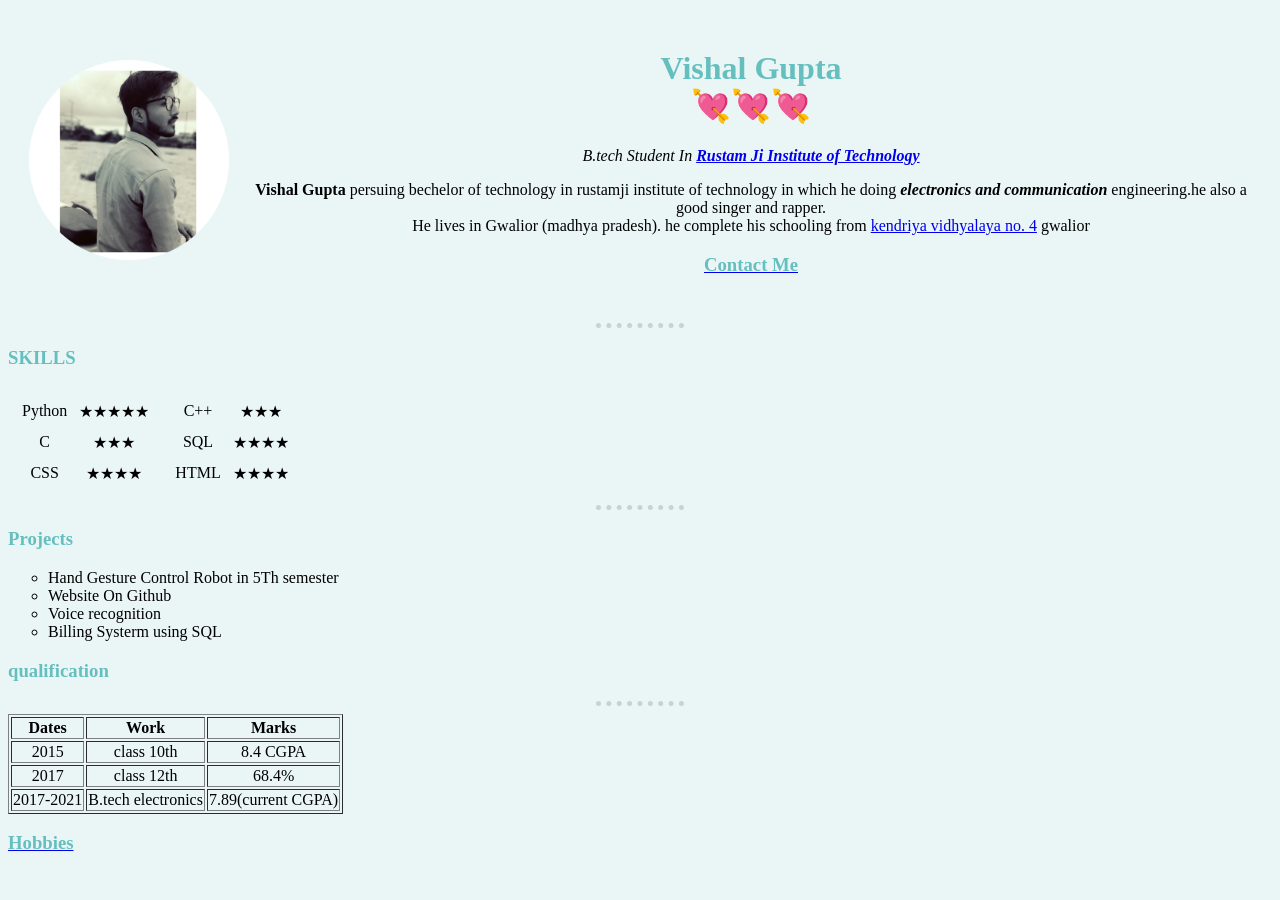
<file: index.html>
<!DOCTYPE html>
<html lang="en" dir="ltr">

<head>
  <meta charset="utf-8">
  <title>vishal is great</title>
<link rel="stylesheet" href="css/style.css">
</head>

<body>
  <table cellspacing="20">
    <tr>
      <td><img src="images/vishal1.png" /></td>
      <td>
        <h1>Vishal Gupta <br>💘💘💘</h1>
        <p><em>B.tech Student In <strong> <a href="http://rjit.org/">Rustam Ji Institute of Technology</a></em></strong></p>
        <p><strong>Vishal Gupta</strong> persuing bechelor of technology in rustamji institute of technology
          in which he doing <strong><em>electronics and communication</em></strong> engineering.he also a good singer and rapper.<br />
          He lives in Gwalior (madhya pradesh). he complete his schooling from <a href="http://www.kv4gwalior.edu.in/english-contact">kendriya vidhyalaya no. 4</a> gwalior </p>
        <a href="contact.html">
          <h3>Contact Me</h3>
        </a>
      </td>
    </tr>
  </table>
  <hr>
  <h3>SKILLS</h3>
  <table>
    <tr>
      <td>
        <table cellspacing="10">
          <tr>
            <td>Python</td>
            <td>★★★★★</td>
          </tr>
          <tr>
            <td>C</td>
            <td>★★★</td>
          </tr>
          <tr>
            <td>CSS</td>
            <td>★★★★</td>
          </tr>
        </table>
      </td>
      <td>
        <table cellspacing="10">
          <tr>
            <td>C++</td>
            <td>★★★</td>
          </tr>
          <tr>
            <td>SQL</td>
            <td>★★★★</td>
          </tr>
          <tr>
            <td>HTML</td>
            <td>★★★★</td>
          </tr>

        </table>
      </td>
    </tr>
  </table>
  <hr>
  <h3>Projects</h3>
  <ul type=circle>
    <li>Hand Gesture Control Robot in 5Th semester</li>
    <li>Website On Github</li>
    <li>Voice recognition</li>
    <li>Billing Systerm using SQL</li>
  </ul>
  <h3>qualification</h3>
  <hr>
  <table border="1">
    <thead>
      <tr>
        <th>Dates</th>
        <th>Work</th>
        <th>Marks</th>
      </tr>
    </thead>
    <tbody>
      <tr>
        <td>2015</td>
        <td>class 10th</td>
        <td>8.4 CGPA</td>
      </tr>
      <tr>
        <td>2017</td>
        <td>class 12th</td>
        <td>68.4%</td>
      </tr>
      <tr>
        <td>2017-2021</td>
        <td>B.tech electronics</td>
        <td>7.89(current CGPA)</td>
      </tr>
    </tbody>
  </table>
  <a href="hobbie.html">
    <h3>Hobbies</h3>
  </a>

</body>

</html>
</file>
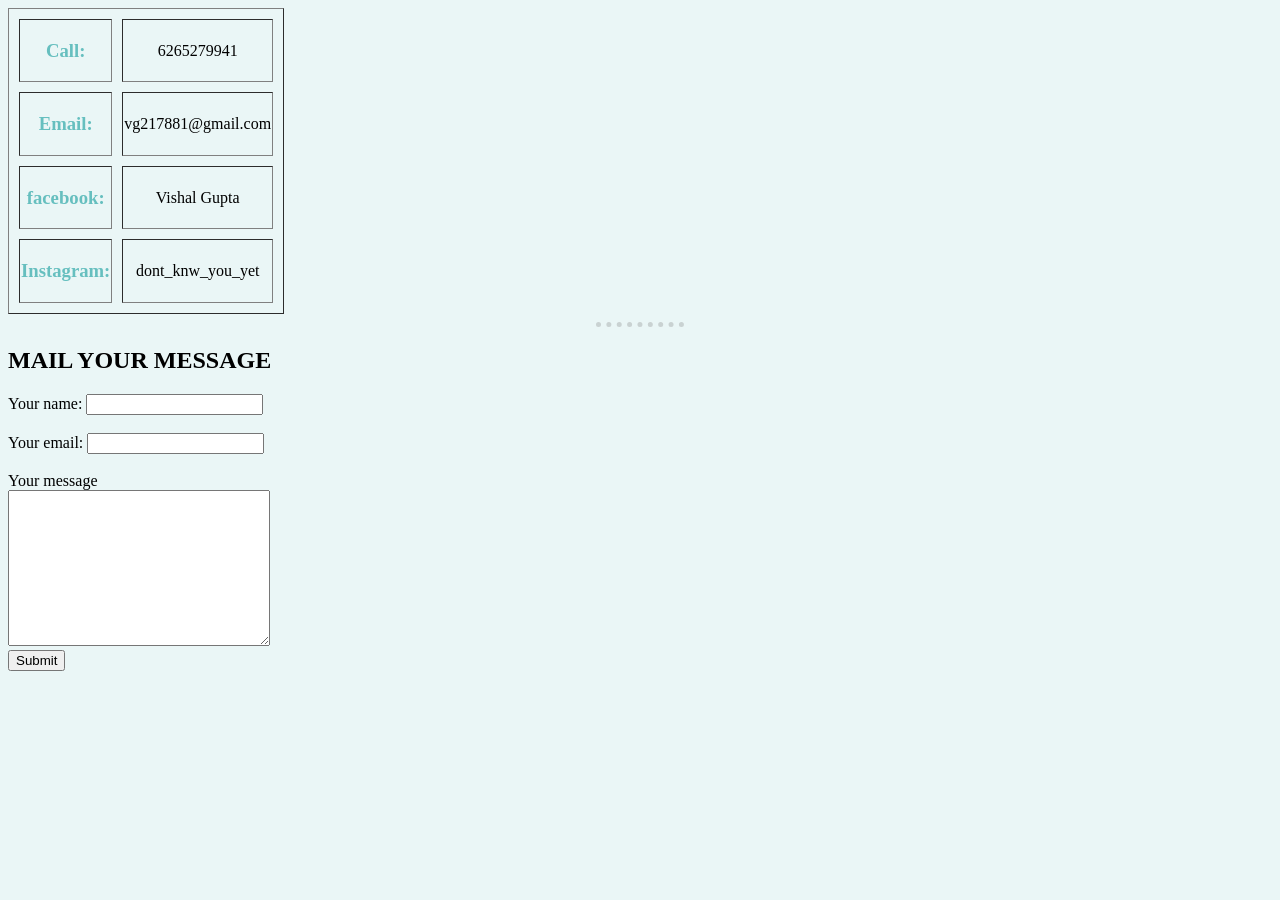
<file: contact.html>
<!DOCTYPE html>
<html lang="en" dir="ltr">

<head>
  <meta charset="utf-8">
  <title>Contact me</title>
  <link rel="stylesheet" href="css/style.css">
</head>

<body>
  <table border="1" cellspacing="10">
    <tr>
      <td>
          <h3>Call:</h3>
      </td>
      <td>6265279941</td>
    </tr>
    <tr>
      <td>
        <h3>Email:</h3>
      </td>
      <td>vg217881@gmail.com</td>
    </tr>
    <tr>
      <td>
        <h3>facebook:</h3>
      </td>
      <td>Vishal Gupta</td>
    </tr>
    <tr>
      <td>
        <h3>Instagram:</h3>
      </td>
      <td>dont_knw_you_yet</td>
    </tr>

  </table>
  <hr>
  <h2>MAIL YOUR MESSAGE</h2>

  <form action="mailto:vg217881@gmail.com" method="post" enctype="text/plain">

    <label for="">Your name: </label>
    <input type="text" name="your name" value=""><br><br>
    <label for="">Your email:</label>
    <input type="email" name="your email" value=""><br><br>
    <label for="">Your message</label><br>
    <textarea name="your msg" rows="10" cols="30"></textarea><br>
    <input type="submit" name="">

  </form>
</body>

</html>
<!--
<form class="" action="index.html" method="post">
  <input type="text" name="" value="">
  <input type="submit" name="" value="">
  <input type="file" name="" value="">
  <input type="date" name="" value="">
  <input type="radio" name="" value="">
  <input type="range" name="" value="">
</form>
</file>
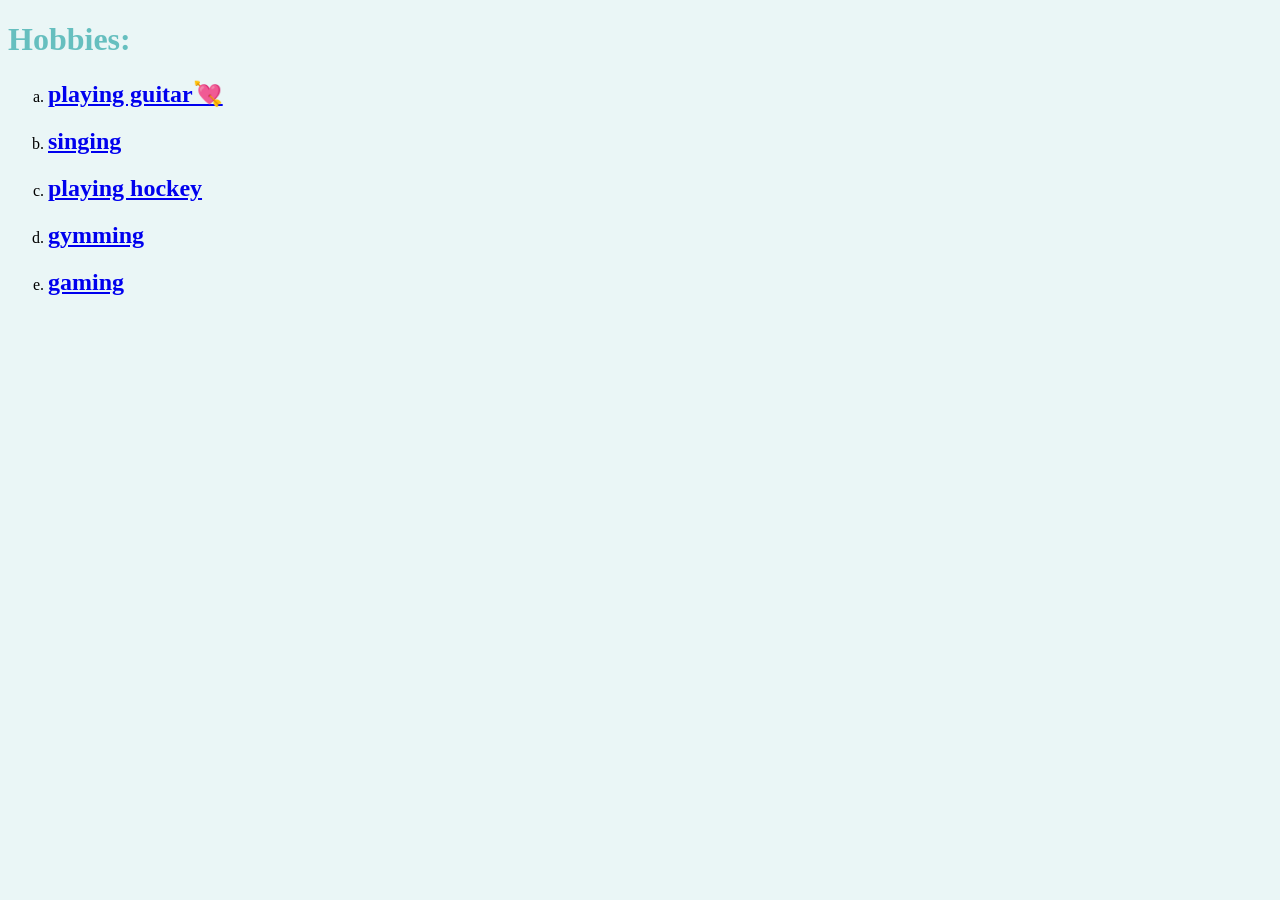
<file: hobbie.html>
<!DOCTYPE html>
<html lang="en" dir="ltr">
  <head>
    <meta charset="utf-8">
    <title> my hobbies</title>
    <link rel="stylesheet" href="css/style.css">
  </head>
  <body>
    <h1>Hobbies:</h1>
      <ol type=a>
         <li><a href="https://en.wikipedia.org/wiki/Guitar"><h2>playing guitar💘</h2></a></li>
         <li><a href="https://www.youtube.com/watch?v=FR9lpIc0zpg"><h2>singing</h2></a></li>
         <li><a href="https://en.wikipedia.org/wiki/Hockey"><h2>playing hockey</h2></a></li>
         <li><a href="https://en.wiktionary.org/wiki/gyming"><h2>gymming</h2></a></li>
         <li><a href="https://en.wikipedia.org/wiki/Mobile_game"><h2>gaming</h2></a></li>
      </ol>


  </body>
</html>
</file>
<file: css/style.css>
body {
     background-color: #EAF6F6;
}
hr {
     border-style: none;
     border-top-style: dotted;;
     border-color: grey;
     border-width: 5px;
     width: 7%;
     opacity: 0.3;
}
img {
  height: 200px;
  width: 200px;
}
h1 {
  color:#66BFBF;
}
h3 {
  color:#66BFBF;
}
td {
   text-align: center;
}
</file>
